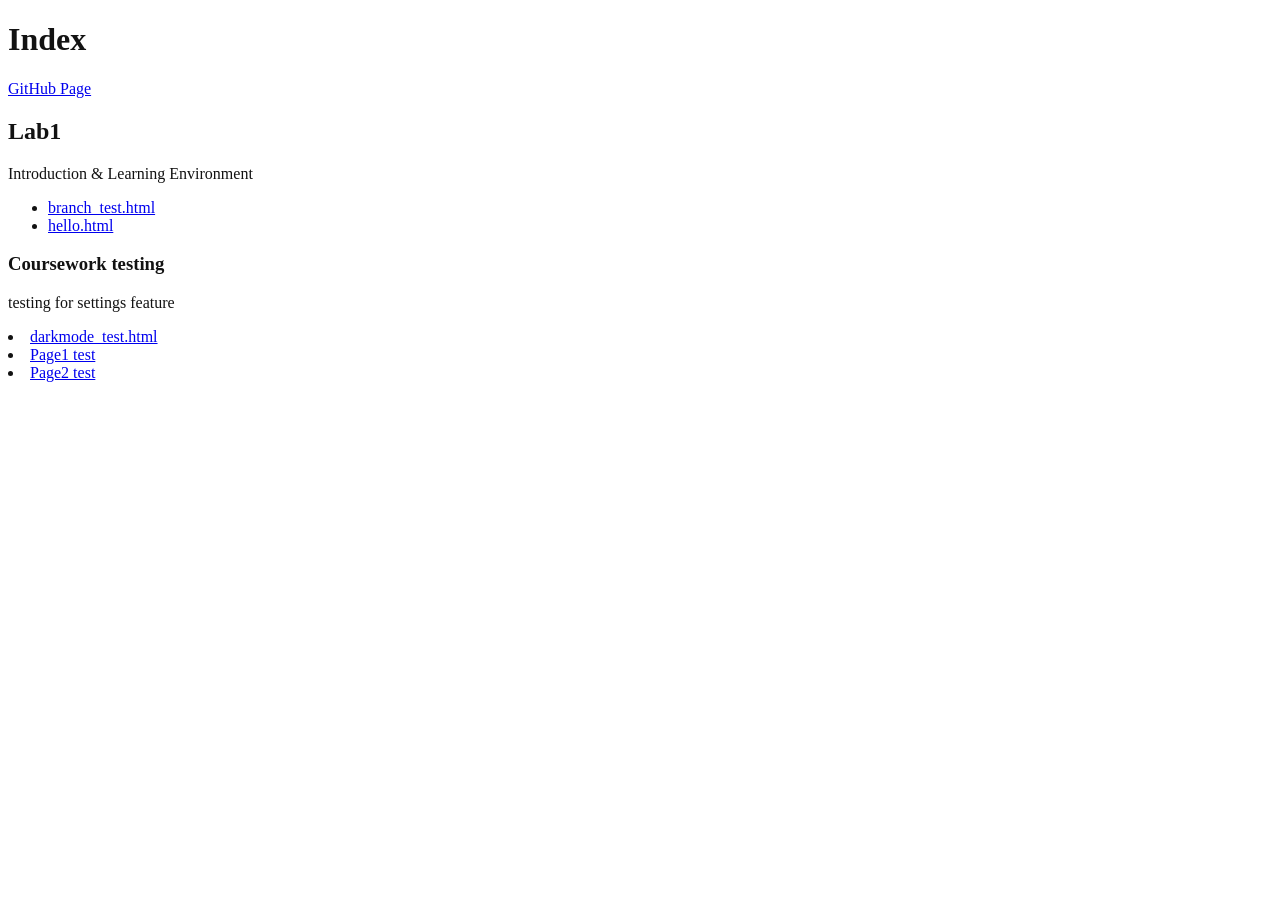
<file: index.html>
<!DOCTYPE html >
	<html >
		<head >
			<title > SET08101 - Web Tech </title >
			<link id="modeSheet" rel="stylesheet" href="light_mode.css">
		</head >
	<body onpageshow="settings()">
		
		<!-- <h*> for heading tag -->
		<h1>Index</h1>
		<a href="https://github.com/sim-macdonald/set08101_labs">GitHub Page</a>
		<h2>Lab1</h2>
		
		<!-- <p> for paragraph -->
		<p>Introduction & Learning Environment</p>
		
		<!-- <ul> and <li> used to make an unordered list -->
		<ul>
			<li><a href="lab1/branch_test.html">branch_test.html</a></li>
			<li><a href="lab1/hello.html">hello.html</a></li>
		</ul>

		<h3>Coursework testing</h3>

		<p>testing for settings feature</p>
		<li><a href="darkmode_test.html">darkmode_test.html</a></li>
		<li><a href="Page1_Test.html">Page1 test</a></li>
		<li><a href="Page2_test.html">Page2 test</a></li>

	</body >

	<!-- this onload script needs to be included on every page I think -->
	<script>
    /* onload stuff */
    function settings() {
        // Apply dark mode preference
        if (localStorage.getItem("mode") == 1) {
            document.getElementById("modeSheet").href = "dark_mode.css";
        } else {
            document.getElementById("modeSheet").href = "light_mode.css";
        }
    }
	</script>
</html >
</file>
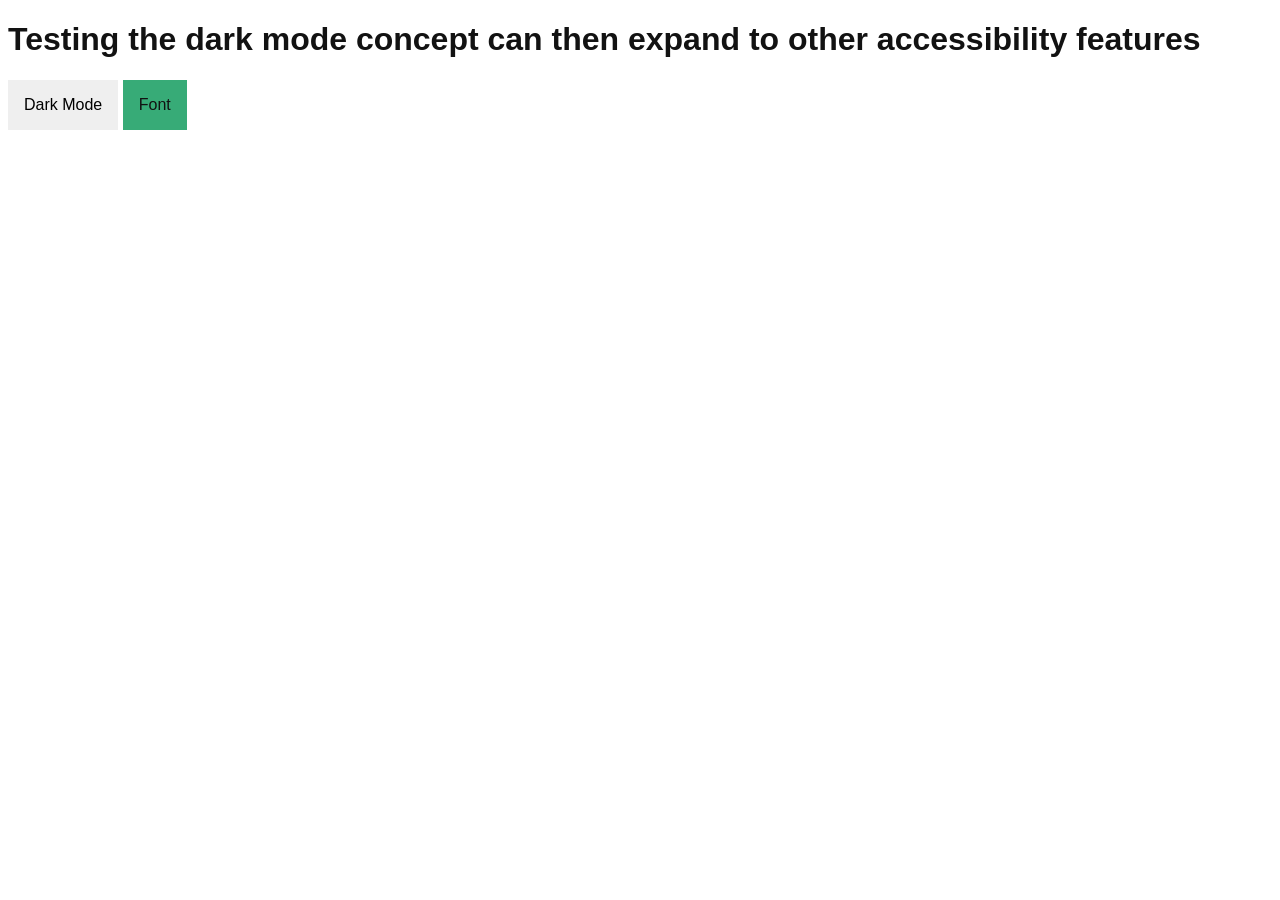
<file: darkmode_test.html>
<!DOCTYPE html>
<html>
<head>
    <link id="modeSheet" rel="stylesheet" href="light_mode.css">
    <link id="fontStyle" rel="stylesheet" href="Arial.css">
</head>
<body onpageshow="settings()">

<h1>Testing the dark mode concept can then expand to other accessibility features</h1>

  <!-- mode toggle button -->
<button onclick="darkMode()">Dark Mode</button>

<!--dropdown for font -->
<div class="fontdrop">
  <button onclick="fontdrop()" class="dropbtn">Font</button>
  <div id="fontDropdown" class="dropdown-content">
    <a href="javascript:void(0);" onclick="changeFont('arial')">Arial</a>
    <a href="javascript:void(0);" onclick="changeFont('comicSans')">Comic Sans</a>
  </div>
</div>

<script>
    /* onload stuff */
    function settings() {
        // Apply dark mode preference
        if (localStorage.getItem("mode") == 1) {
            document.getElementById("modeSheet").href = "dark_mode.css";
        } else {
            document.getElementById("modeSheet").href = "light_mode.css";
        }

        // Apply font preferences
        if (localStorage.getItem("font") == 'arial'){
            document.getElementById("fontStyle").href = "Arial.css";}
        if (localStorage.getItem("font") == 'comicSans'){
            document.getElementById("fontStyle").href = "ComicSans.css";}
    }

  /* button press function */
    function darkMode() {
        /* dark mode */
        if (document.getElementById("modeSheet").getAttribute("href") == "light_mode.css") {
            document.getElementById("modeSheet").href = "dark_mode.css";
            localStorage.setItem("mode", 1);
        } 
        /* light mode */
        else {
            document.getElementById("modeSheet").href = "light_mode.css";
            localStorage.setItem("mode", 0);
        }
    }

    /* font buttons */
        function changeFont(font) {
        if (font == 'arial') {
        document.getElementById("fontStyle").href = "Arial.css";
        localStorage.setItem("font",'arial')}
        if (font == 'comicSans') {
        document.getElementById("fontStyle").href = "ComicSans.css";
        localStorage.setItem("font",'comicSans')}
        }
        

    /* Font Dropdown menu */
function fontdrop() {
  document.getElementById("fontDropdown").classList.toggle("show");
}

// Close the dropdown menu if the user clicks outside of it
window.onclick = function(event) {
  if (!event.target.matches('.dropbtn')) {
    var dropdowns = document.getElementsByClassName("dropdown-content");
    var i;
    for (i = 0; i < dropdowns.length; i++) {
      var openDropdown = dropdowns[i];
      if (openDropdown.classList.contains('show')) {
        openDropdown.classList.remove('show');
      }
    }
  }
}
</script>
</body>
</html>
</file>
<file: light_mode.css>
/* light mode sheet */
body {
    background-color: white;
    color: #121212;
}

button {
    padding: 16px;
    font-size: 16px;
    border: none;
    cursor: pointer;
    height: 50px;
    z-index: 10;
}

    /* Dropdown Button */
.button, .dropbtn {
  background-color: #37ab77;
  color: #121212;
}

/* Dropdown button on hover & focus */
.button:hover, .dropbtn:hover, .dropbtn:focus {
  background-color: #6ebc99;
}

.button:active {
  background-color: #6ebc99;
  transform: translateY(4px);
}

/* The container <div> - needed to position the dropdown content */
.fontdrop {
  position: relative;
  display: inline-block;
}

/* Dropdown Content (Hidden by Default) */
.dropdown-content {
  display: none;
  position: absolute;
  background-color: #b0aeae;
  min-width: 160px;
  box-shadow: 0px 8px 16px 0px rgba(0,0,0,0.2);
  z-index: 9999;
}

/* Links inside the dropdown */
.dropdown-content a {
  color:  #121212;
  padding: 12px 16px;
  text-decoration: none;
  display: block;
}

/* Change color of dropdown links on hover */
.dropdown-content a:hover {background-color: #9c9a9a;}

/* Show the dropdown menu (use JS to add this class to the .dropdown-content container when the user clicks on the dropdown button) */
.show {display:block;}
</file>
<file: Arial.css>
body, .button, .dropbtn, .dropdown-content a {
    font-family: 'Arial', sans-serif;
}
</file>
